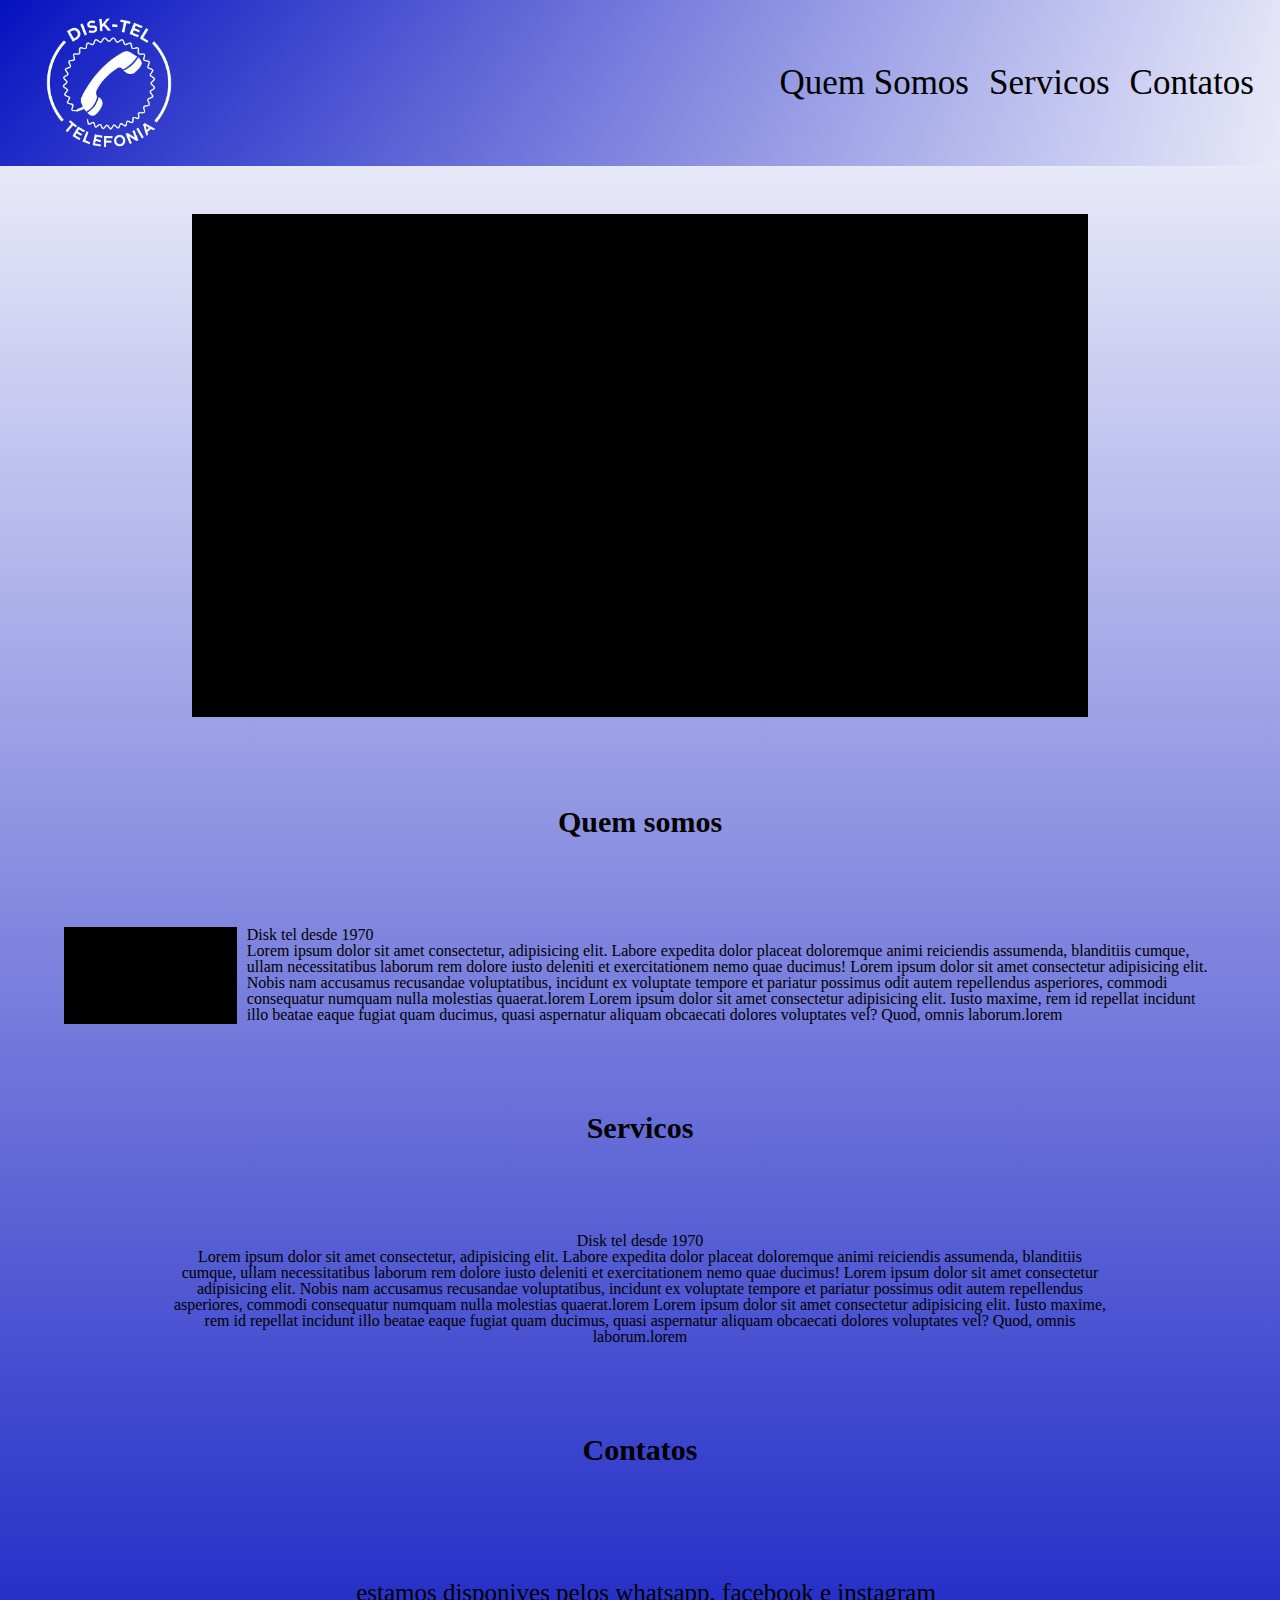
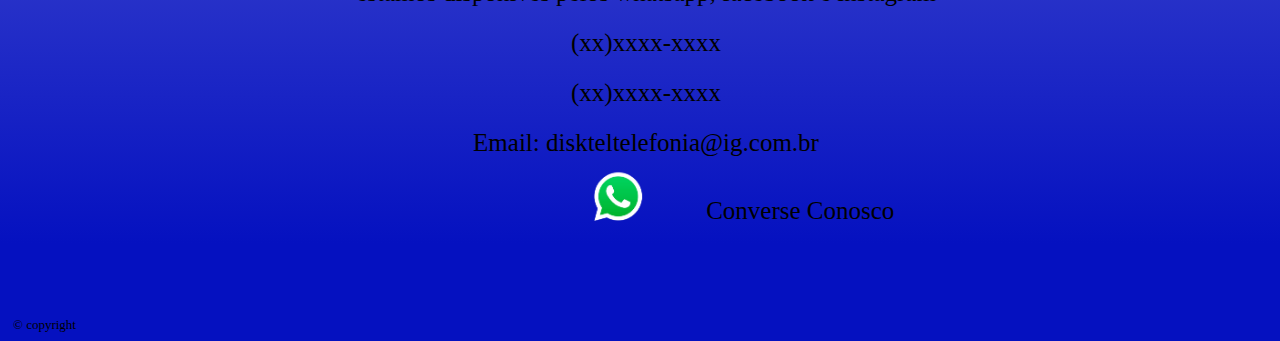
<file: index.html>
<!DOCTYPE html>
<html>
  <head>
    <!-- metas -->
    <meta charset="UTF-8" />

    <!-- Para responsividade   -->
    <meta name="viewport" content="width=device-width" />

    <!-- IMPORTE -->
    <link rel="stylesheet" href="../style/reset.css" />
    <link rel="stylesheet" href="../style/principal.css" />

    <!-- FONTES -->

    <!--TITULO DA TABNAIL-->
    <title>Disk-tel Telefonia</title>

    <!-- navegacao -->
  </head>
  <body>
    <header>
      <div class="caixa">
        <img class="logo-loja" src="../img/logo-loja.png" alt="logo da loja" />
        <nav>
          <ul>
            <li><a href="#quemsomos">Quem Somos</a></li>
            <li><a href="#servicos">Servicos</a></li>
            <li><a href="#contatos">Contatos</a></li>
          </ul>
        </nav>
      </div>
    </header>

    <main>
      <img
        src="../img/img-preta.png"
        alt="imagem da frente da loja disk tel"
        class="img-frente-da-loja"
      />
      <section>
        <h2><a name="quemsomos" ></a> Quem somos</h2>
      </section>
      <section class="principal-secon">
        <img
          src="../img/img-preta.png"
          alt="imagem da equipe"
          class="img-equipe"
        />
        <p><h3>Disk tel desde 1970</h3>Lorem ipsum dolor sit amet consectetur, adipisicing elit. Labore
          expedita dolor placeat doloremque animi reiciendis assumenda,
          blanditiis cumque, ullam necessitatibus laborum rem dolore iusto
          deleniti et exercitationem nemo quae ducimus! Lorem ipsum dolor sit
          amet consectetur adipisicing elit. Nobis nam accusamus recusandae
          voluptatibus, incidunt ex voluptate tempore et pariatur possimus odit
          autem repellendus asperiores, commodi consequatur numquam nulla
          molestias quaerat.lorem Lorem ipsum dolor sit amet consectetur
          adipisicing elit. Iusto maxime, rem id repellat incidunt illo beatae
          eaque fugiat quam ducimus, quasi aspernatur aliquam obcaecati dolores
          voluptates vel? Quod, omnis laborum.lorem
        </p>
      </section>
      <section class="servicos">
        <h2><a name="servicos" ></a>Servicos</h2>
        <p><h3>Disk tel desde 1970</h3>Lorem ipsum dolor sit amet consectetur, adipisicing elit. Labore
          expedita dolor placeat doloremque animi reiciendis assumenda,
          blanditiis cumque, ullam necessitatibus laborum rem dolore iusto
          deleniti et exercitationem nemo quae ducimus! Lorem ipsum dolor sit
          amet consectetur adipisicing elit. Nobis nam accusamus recusandae
          voluptatibus, incidunt ex voluptate tempore et pariatur possimus odit
          autem repellendus asperiores, commodi consequatur numquam nulla
          molestias quaerat.lorem Lorem ipsum dolor sit amet consectetur
          adipisicing elit. Iusto maxime, rem id repellat incidunt illo beatae
          eaque fugiat quam ducimus, quasi aspernatur aliquam obcaecati dolores
          voluptates vel? Quod, omnis laborum.lorem 
        </p>
      </section>
      <section class="contatos">
        <h2><a name="contatos" ></a>Contatos</h2>
        <p>estamos disponives pelos whatsapp, facebook e instagram</p>
        <p>(xx)xxxx-xxxx</p>
        <p>(xx)xxxx-xxxx</p>
        <p>Email: <a href="mailto:diskteltelefonia@ig.com.br">diskteltelefonia@ig.com.br</a></p>
        
        <div class="linkwhats">
          <a  href="https://wa.me/message/USFAQJA5NOXPH1" target="_blank" rel="noopener noreferrer">
            <img src="../img/whatsapp.png" alt="logo do whatsapp, ao clickar sera enviado ao whatsappda loja" class="img-whatsapp">
            <p>Converse Conosco</p>
          </a>
        </div>  
        </section>

        <!-- Horário de funcionamento
• Seg a Sex - das 9h as 18h
• Sábados - 9h às 13h -->
      
    </main>

    <footer class="rodape"><p>&copy; copyright</p></footer>
  </body>
</html>
</file>
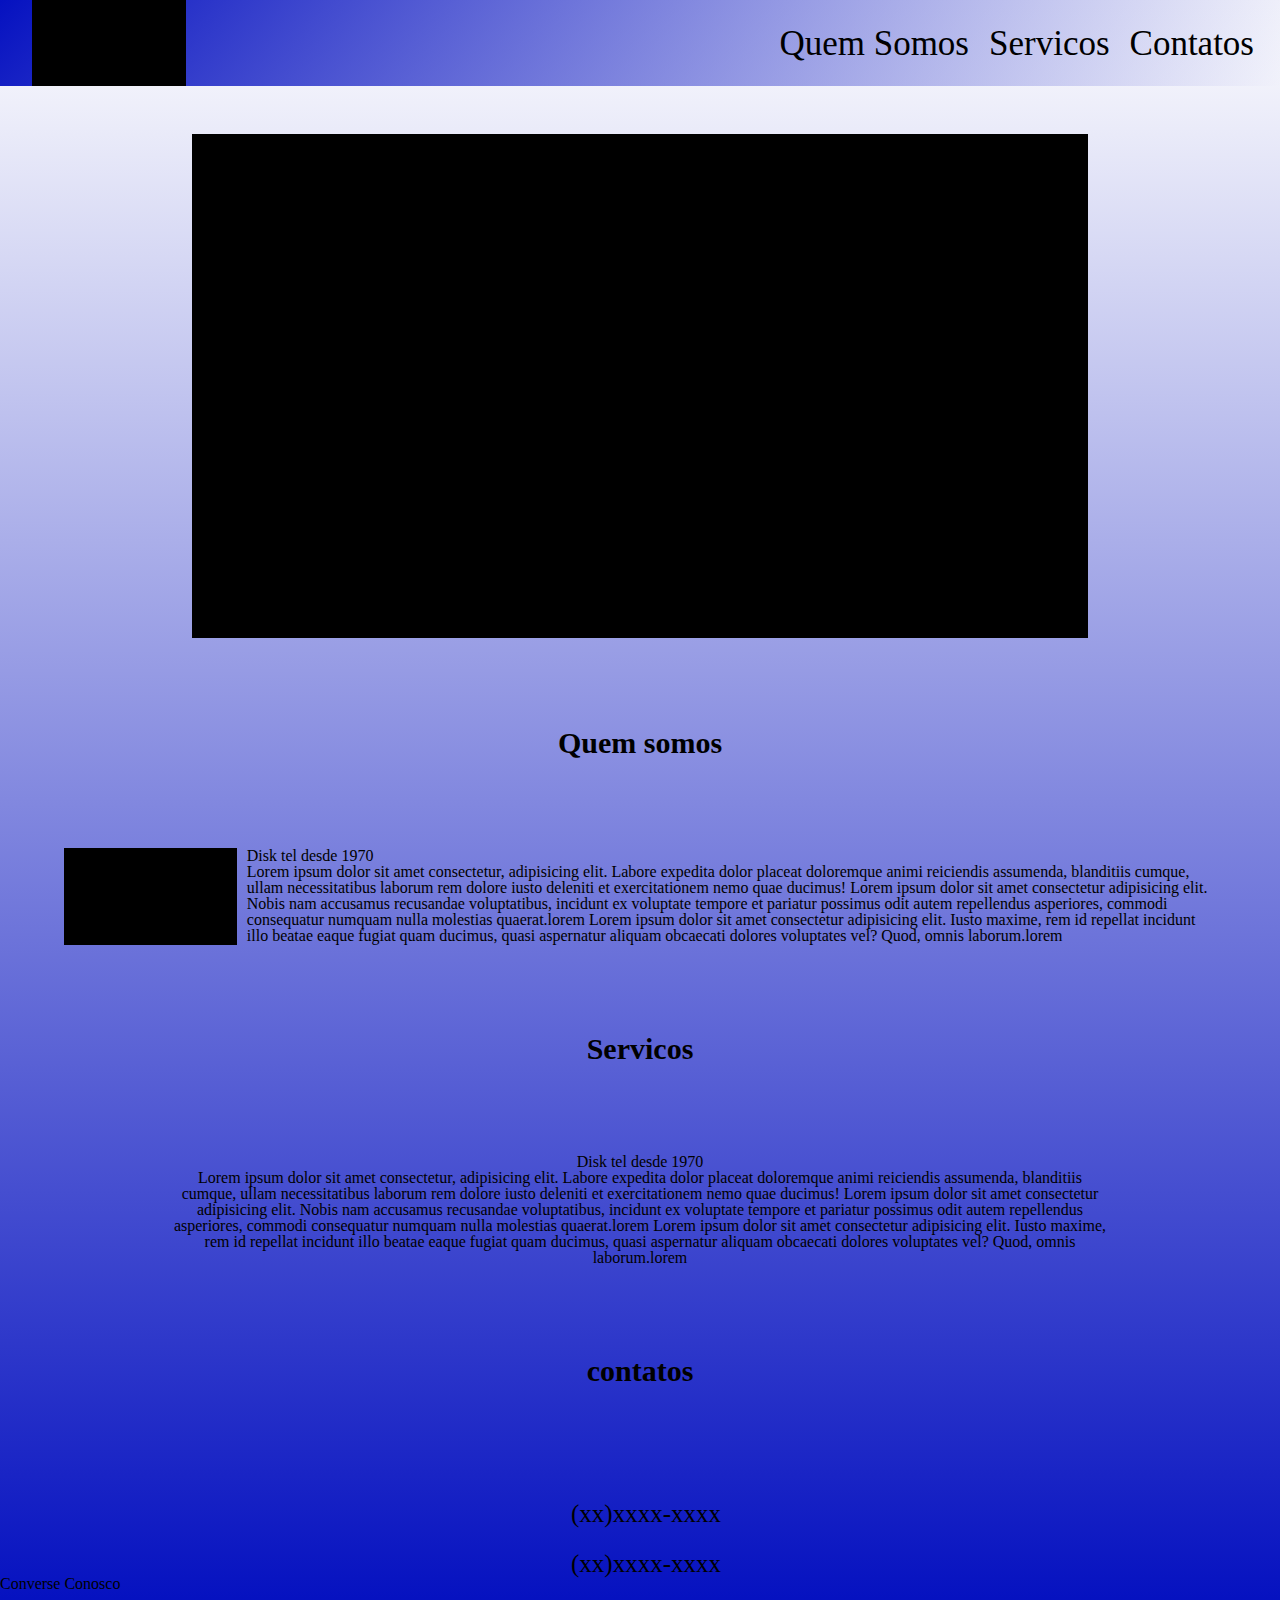
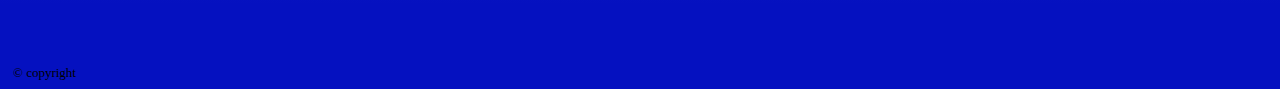
<file: html/index.html>
<!DOCTYPE html>
<html>
  <head>
    <!-- metas -->
    <meta charset="UTF-8" />

    <!-- Para responsividade   -->
    <meta name="viewport" content="width=device-width" />

    <!-- IMPORTE -->
    <link rel="stylesheet" href="../style/reset.css" />
    <link rel="stylesheet" href="../style/principal.css" />

    <!-- FONTES -->

    <!--TITULO DA TABNAIL-->
    <title>Disk-tel Telefonia</title>

    <!-- navegacao -->
  </head>
  <body>
    <header>
      <div class="caixa">
        <img class="logo-loja" src="../img/img-preta.png" alt="logo da loja" />
        <nav>
          <ul>
            <li><a href="#quemsomos">Quem Somos</a></li>
            <li><a href="#servicos">Servicos</a></li>
            <li><a href="#contatos">Contatos</a></li>
          </ul>
        </nav>
      </div>
    </header>

    <main>
      <img
        src="../img/img-preta.png"
        alt="imagem da frente da loja disk tel"
        class="img-frente-da-loja"
      />
      <section>
        <h2><a name="quemsomos" ></a> Quem somos</h2>
      </section>
      <section class="principal-secon">
        <img
          src="../img/img-preta.png"
          alt="imagem da equipe"
          class="img-equipe"
        />
        <p><h3>Disk tel desde 1970</h3>Lorem ipsum dolor sit amet consectetur, adipisicing elit. Labore
          expedita dolor placeat doloremque animi reiciendis assumenda,
          blanditiis cumque, ullam necessitatibus laborum rem dolore iusto
          deleniti et exercitationem nemo quae ducimus! Lorem ipsum dolor sit
          amet consectetur adipisicing elit. Nobis nam accusamus recusandae
          voluptatibus, incidunt ex voluptate tempore et pariatur possimus odit
          autem repellendus asperiores, commodi consequatur numquam nulla
          molestias quaerat.lorem Lorem ipsum dolor sit amet consectetur
          adipisicing elit. Iusto maxime, rem id repellat incidunt illo beatae
          eaque fugiat quam ducimus, quasi aspernatur aliquam obcaecati dolores
          voluptates vel? Quod, omnis laborum.lorem
        </p>
      </section>
      <section class="servicos">
        <h2><a name="servicos" ></a>Servicos</h2>
        <p><h3>Disk tel desde 1970</h3>Lorem ipsum dolor sit amet consectetur, adipisicing elit. Labore
          expedita dolor placeat doloremque animi reiciendis assumenda,
          blanditiis cumque, ullam necessitatibus laborum rem dolore iusto
          deleniti et exercitationem nemo quae ducimus! Lorem ipsum dolor sit
          amet consectetur adipisicing elit. Nobis nam accusamus recusandae
          voluptatibus, incidunt ex voluptate tempore et pariatur possimus odit
          autem repellendus asperiores, commodi consequatur numquam nulla
          molestias quaerat.lorem Lorem ipsum dolor sit amet consectetur
          adipisicing elit. Iusto maxime, rem id repellat incidunt illo beatae
          eaque fugiat quam ducimus, quasi aspernatur aliquam obcaecati dolores
          voluptates vel? Quod, omnis laborum.lorem
        </p>
      </section>
      <section class="contatos">
        <h2><a name="contatos" ></a>contatos</h2>
        <p>(xx)xxxx-xxxx</p>
        <p>(xx)xxxx-xxxx</p>
        <a href="https://www.google.com.br/">Converse Conosco</a>
      </section>
      
    </main>

    <footer class="rodape"><p>&copy; copyright</p></footer>
  </body>
</html>
</file>
<file: style/principal.css>
html,body{
  display: flex;
  width: 100%;
  height: auto;
  overflow-x: none;
}
body{
  flex-direction: column;
  background: linear-gradient(#fefefe ,#0511c0 95%);  
}

h2{
  text-align: center;
  margin: 3em auto;
  font-size: 30px;
  font-weight: bold;
}
p{
  font-size: 25px;
  padding:  auto 1em;
}
a{
  color: #000000;
  text-decoration: none;
}
/* navegacâo */

.logo-loja{
  margin-left: 2em;
  float: left;
  width: 12%;
}
.caixa{
  display: flex;
  justify-content: space-between;
  align-items: center;
  background: linear-gradient(135deg, rgb(5, 17, 192), transparent);
}
.caixa ul{
  display: flex;
  justify-content: flex-end;
  margin-right: 1em;
}
.caixa ul li {
  padding: 14px 10px;
  font-size: 35px;
}

/* body */
.img-frente-da-loja{
  display: block;
  margin: 3em auto;
  width: 70%;
}
.principal-secon{
  margin:auto 4em;
  /* background: white; */
  /* color: aliceblue; */
}
.img-equipe{
  width: 15%;
  height: auto;
  margin-right: 10px;
  float: left;
}

/* Servicos */

.servicos{
  width: 940px;
  text-align: center;
  margin: 0 auto;
}

/* Contatos */
.contatos p {
  margin-left: 12px;
  padding-top: 1em;
  text-align: center;
}

.linkwhats{
  margin: 0 auto;
  width: 100px;
  height: auto;
}
.linkwhats a{
  display: inline-flex;
  align-items: center;
  justify-content: flex-start;
}
.linkwhats p{
  white-space: nowrap;
}
.img-whatsapp{
  width: 100%;
  margin-left: -3em;

}

/* footer */
.rodape p {
  margin-left: 1em;
  font-size: small;
}
.rodape{
width: 100%;
padding: 10px 0;
position: relative;
bottom: 0;
background: rgb(5, 17, 192);
margin-top: 4em;
}
</file>
